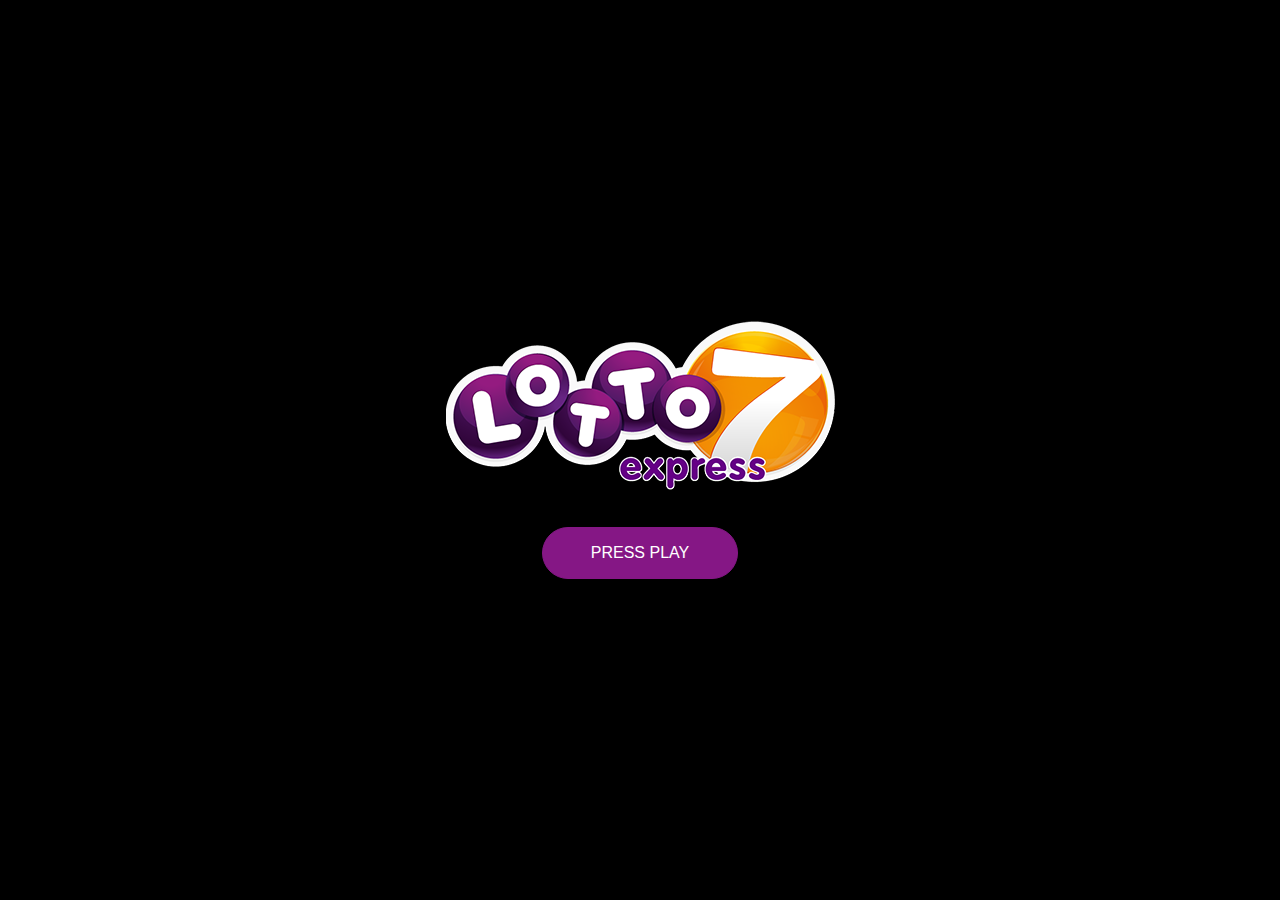
<file: index.html>
<!DOCTYPE html>
<html lang="en">
  <head>
    <meta charset="UTF-8" />
    <meta http-equiv="X-UA-Compatible" content="IE=edge" />
    <meta name="viewport" content="width=device-width, initial-scale=1.0" />

    <link rel="stylesheet" href="./assets/css/main.css" />
    <title>Lottery Game</title>
  </head>
  <body>
    <section class="container flex-column" id="start">
      <div id="brand">
        <img class="mb-5" src="./assets/img/logo.png" />
      </div>
      <a class="play-btn" id="play" href="game.html">PRESS PLAY</a>
    </section>
    <script src="./assets/script.js"></script>
  </body>
</html>
</file>
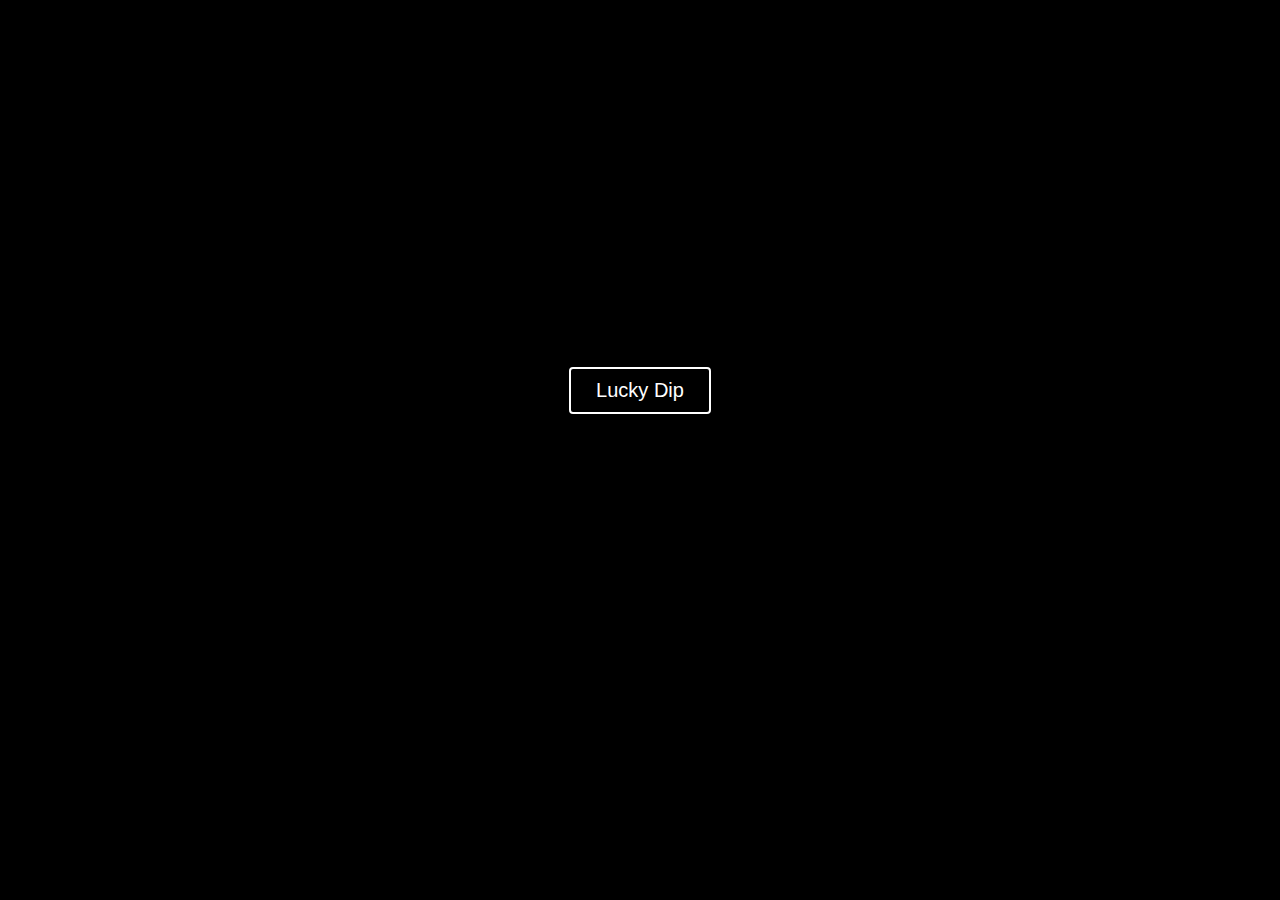
<file: game.html>
<!DOCTYPE html>
<html lang="en">
  <head>
    <meta charset="UTF-8" />
    <meta http-equiv="X-UA-Compatible" content="IE=edge" />
    <meta name="viewport" content="width=device-width, initial-scale=1.0" />

    <link rel="stylesheet" href="./assets/css/main.css" />
    <title>Lottery Game</title>
  </head>
  <body>
    <div class="container">
      <input type="button" id="go" value="Lucky Dip" />
      <div id="wrapper">
        <div class="ball">
          <div class="numWrapper">
            <span></span>
          </div>
        </div>
        <div class="ball">
          <div class="numWrapper">
            <span></span>
          </div>
        </div>
        <div class="ball">
          <div class="numWrapper">
            <span></span>
          </div>
        </div>
        <div class="ball">
          <div class="numWrapper">
            <span></span>
          </div>
        </div>
        <div class="ball">
          <div class="numWrapper">
            <span></span>
          </div>
        </div>
        <div class="ball">
          <div class="numWrapper">
            <span></span>
          </div>
        </div>
      </div>
    </div>

    <script src="./assets/script.js"></script>
  </body>
</html>
</file>
<file: assets/css/main.css>
* {
  -webkit-box-sizing: border-box;
          box-sizing: border-box;
}

body,
html {
  width: 100%;
  height: 100%;
  display: -webkit-box;
  display: -ms-flexbox;
  display: flex;
  -webkit-box-pack: center;
      -ms-flex-pack: center;
          justify-content: center;
  -webkit-box-align: center;
      -ms-flex-align: center;
          align-items: center;
  margin: 0;
  padding: 0;
  font-size: 16px;
  font-family: 'Open Sans', sans-serif;
}

section {
  width: 100vw;
  height: 100vh;
}

#start.hidden {
  opacity: 0;
  visibility: hidden;
}

.flex-column {
  display: -webkit-box;
  display: -ms-flexbox;
  display: flex;
  -webkit-box-orient: vertical;
  -webkit-box-direction: normal;
      -ms-flex-direction: column;
          flex-direction: column;
}

.play-btn {
  padding: 1rem 3rem;
  background: #851785;
  border: 1px solid #851785;
  text-decoration: none;
  color: #fff;
  margin-top: 2rem;
  border-radius: 2rem;
}

.play-btn a {
  display: inline-block;
}

input[type="button"] {
  display: inline-block;
  border-radius: 4px;
  cursor: pointer;
  -webkit-box-shadow: none;
          box-shadow: none;
  border: 2px solid #fff;
  outline: none;
  background-color: transparent;
  color: #fff;
  opacity: 1;
  visibility: visible;
  margin: 10px;
  padding: 10px 25px;
  font-size: 1.25rem;
  -webkit-transition: all 0.3s ease;
  transition: all 0.3s ease;
  font-family: 'Open Sans', sans-serif;
}

input[type="button"]:hover {
  background-color: #fff;
  color: #3d3d3d;
}

input[type="button"].hidden {
  opacity: 0;
  visibility: hidden;
}

.container {
  display: -webkit-box;
  display: -ms-flexbox;
  display: flex;
  -webkit-box-pack: center;
      -ms-flex-pack: center;
          justify-content: center;
  -webkit-box-align: center;
      -ms-flex-align: center;
          align-items: center;
  position: relative;
  -webkit-box-orient: vertical;
  -webkit-box-direction: normal;
      -ms-flex-direction: column;
          flex-direction: column;
  background: #000 url("https://images.unsplash.com/photo-1531316282956-d38457be0993") center no-repeat;
  background-size: cover;
  width: 100%;
  height: 100%;
}

.container #wrapper {
  display: -webkit-box;
  display: -ms-flexbox;
  display: flex;
  -ms-flex-wrap: wrap;
      flex-wrap: wrap;
}

.container #wrapper .ball:not(:first-of-type) {
  margin-left: 1rem;
}

.container #wrapper .ball {
  display: -webkit-box;
  display: -ms-flexbox;
  display: flex;
  -webkit-box-pack: center;
      -ms-flex-pack: center;
          justify-content: center;
  -webkit-box-align: center;
      -ms-flex-align: center;
          align-items: center;
  width: 90px;
  height: 90px;
  border-radius: 50%;
  border: 1px solid #333;
  font-size: 1.75rem;
  color: #333;
  margin-top: 30px;
  opacity: 0;
}

.container #wrapper .ball.show {
  opacity: 1;
  -webkit-animation: drop 0.5s ease-in, grow 0.4s 3.5s;
          animation: drop 0.5s ease-in, grow 0.4s 3.5s;
  -webkit-transition: opacity 0.4s, -webkit-transform 0.3s;
  transition: opacity 0.4s, -webkit-transform 0.3s;
  transition: opacity 0.4s, transform 0.3s;
  transition: opacity 0.4s, transform 0.3s, -webkit-transform 0.3s;
}

.container #wrapper .ball.show:hover {
  -webkit-transform: scale3d(1.3, 1.3, 1);
          transform: scale3d(1.3, 1.3, 1);
}

.container #wrapper .ball .numWrapper {
  display: -webkit-box;
  display: -ms-flexbox;
  display: flex;
  -webkit-box-pack: center;
      -ms-flex-pack: center;
          justify-content: center;
  -webkit-box-align: center;
      -ms-flex-align: center;
          align-items: center;
  background-color: #fff;
  width: 50px;
  height: 50px;
  border: 1px solid #666;
  border-radius: 50%;
}

.container #wrapper .ball .numWrapper > span {
  -webkit-user-select: none;
     -moz-user-select: none;
      -ms-user-select: none;
          user-select: none;
}

@-webkit-keyframes drop {
  0% {
    -webkit-transform: translate3d(0, -150px, 0);
            transform: translate3d(0, -150px, 0);
  }
  100% {
    -webkit-transform: translate3d(0, 0, 0);
            transform: translate3d(0, 0, 0);
  }
}

@keyframes drop {
  0% {
    -webkit-transform: translate3d(0, -150px, 0);
            transform: translate3d(0, -150px, 0);
  }
  100% {
    -webkit-transform: translate3d(0, 0, 0);
            transform: translate3d(0, 0, 0);
  }
}

@-webkit-keyframes grow {
  0% {
    -webkit-transform: scale3d(1, 1, 1);
            transform: scale3d(1, 1, 1);
  }
  50% {
    -webkit-transform: scale3d(1.3, 1.3, 1);
            transform: scale3d(1.3, 1.3, 1);
  }
  100% {
    -webkit-transform: scale3d(1, 1, 1);
            transform: scale3d(1, 1, 1);
  }
}

@keyframes grow {
  0% {
    -webkit-transform: scale3d(1, 1, 1);
            transform: scale3d(1, 1, 1);
  }
  50% {
    -webkit-transform: scale3d(1.3, 1.3, 1);
            transform: scale3d(1.3, 1.3, 1);
  }
  100% {
    -webkit-transform: scale3d(1, 1, 1);
            transform: scale3d(1, 1, 1);
  }
}
/*# sourceMappingURL=main.css.map */
</file>
